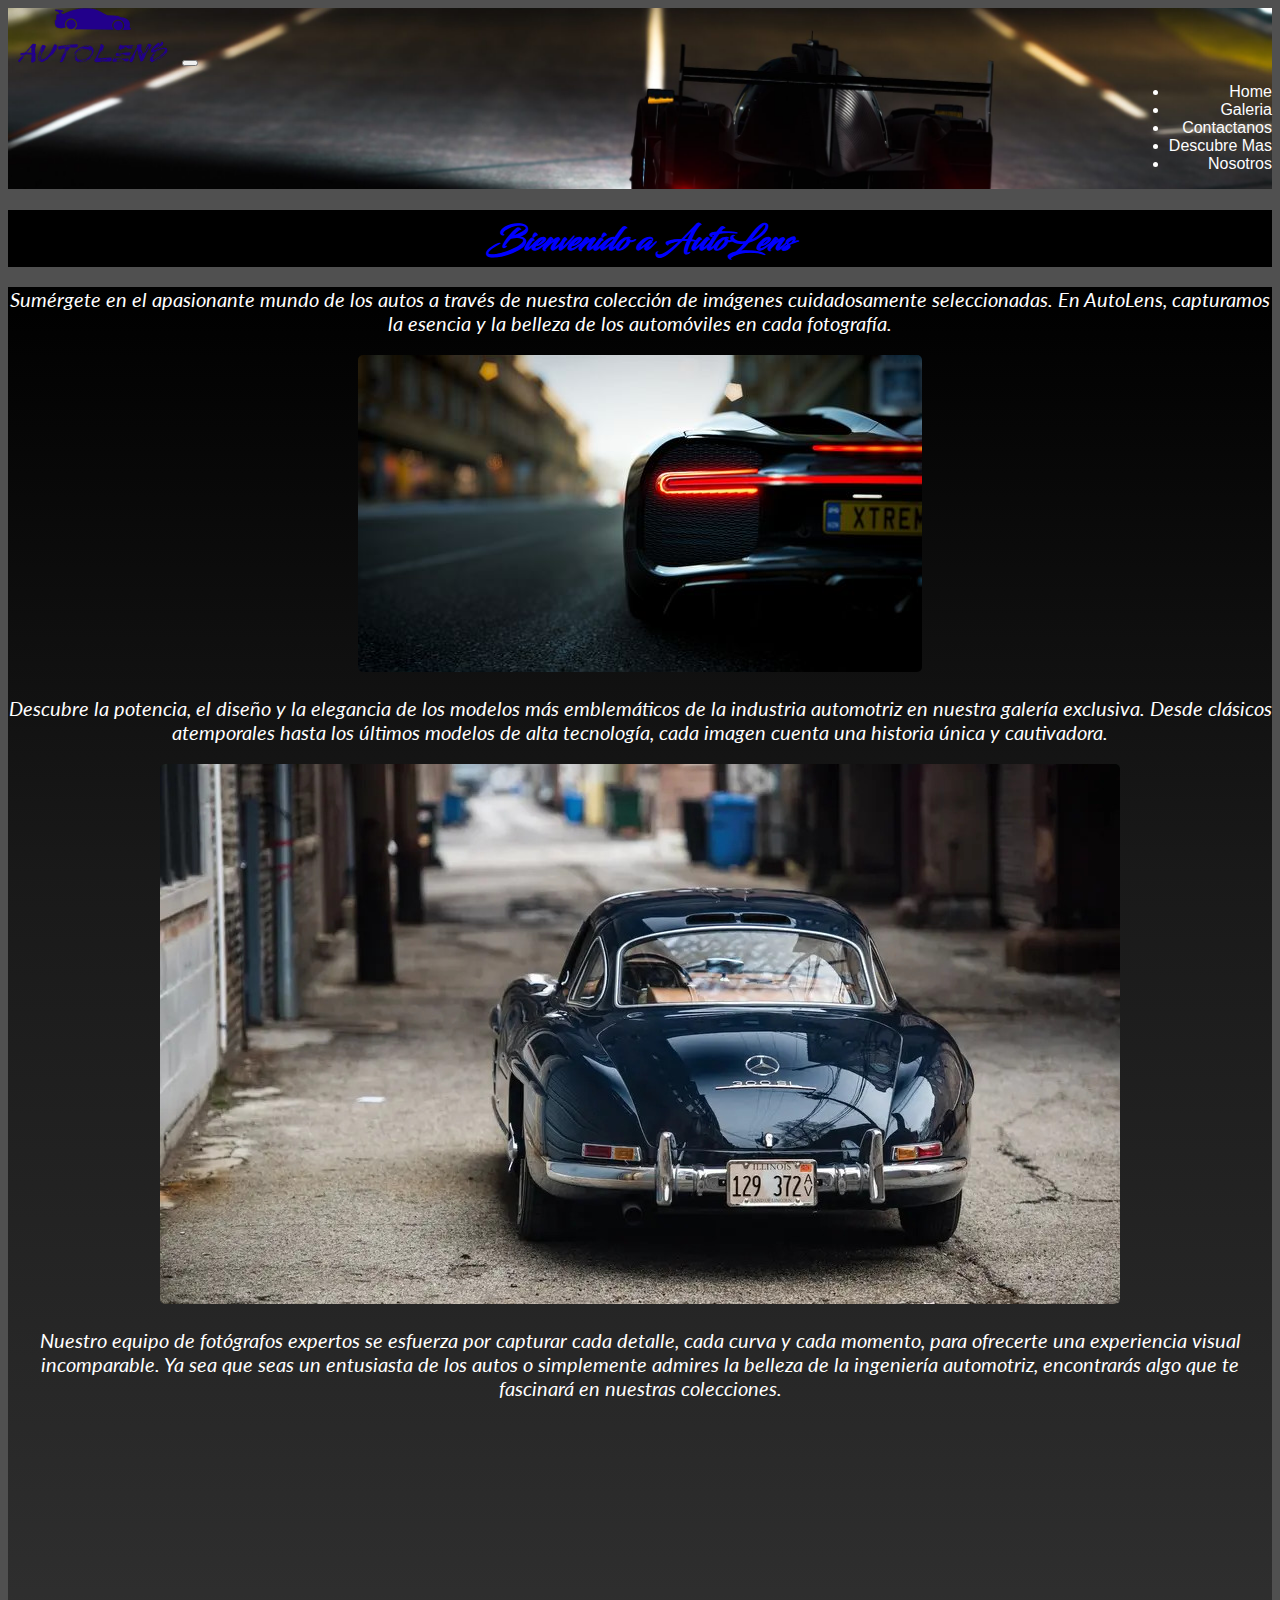
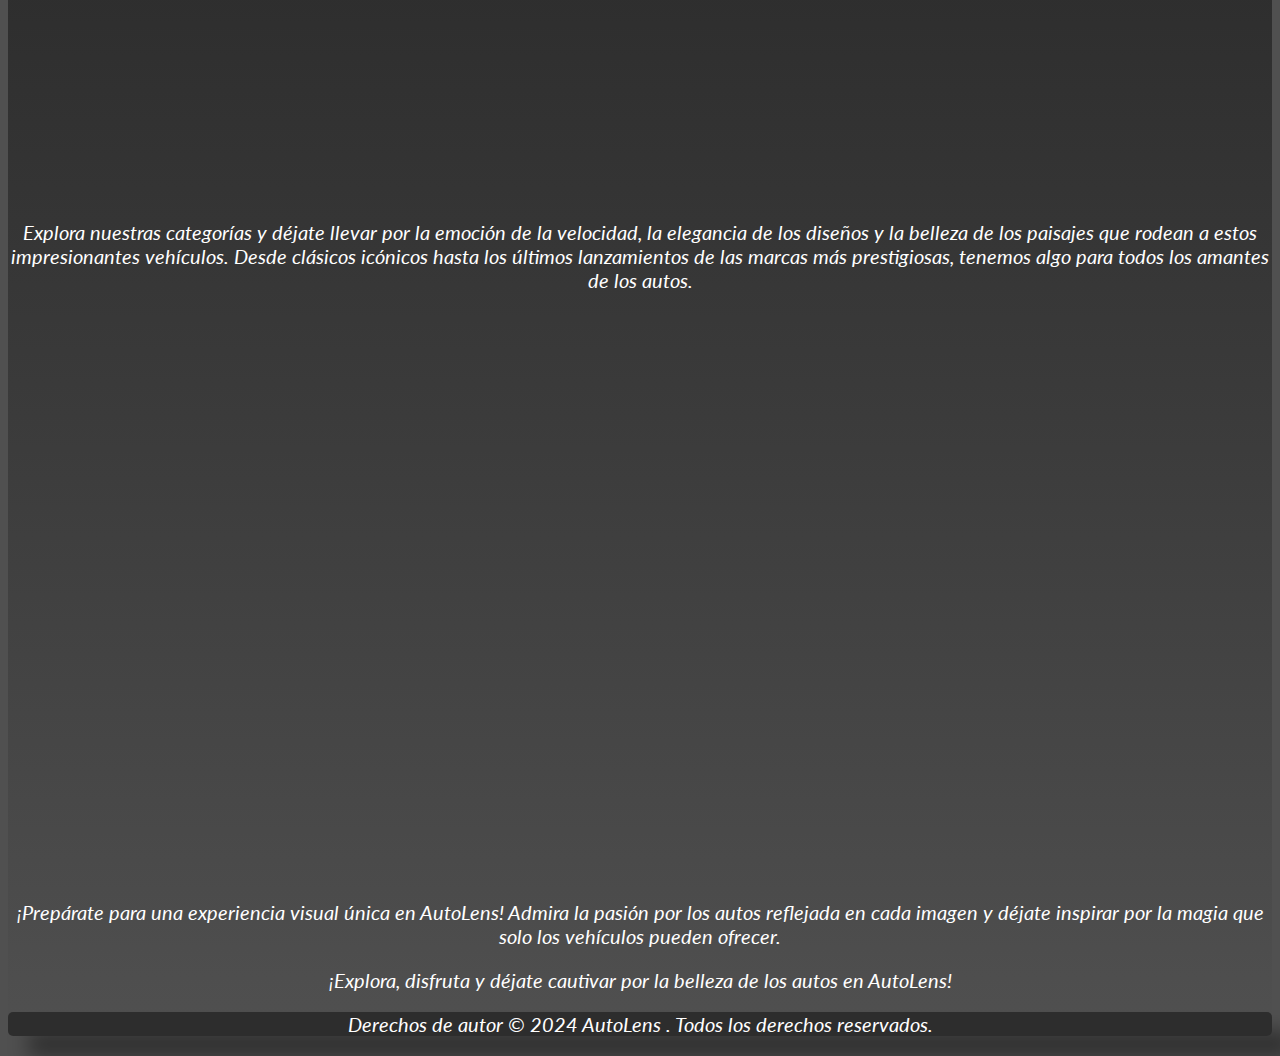
<file: index.html>
<!DOCTYPE html>
<html lang="es">

<head>
    <meta charset="UTF-8">
    <meta name="viewport" content="width=device-width, initial-scale=1.0">
    <meta name= "keywords" content="Auto, fotos, imagen, automovilismo, Contenido de autos">
    <link href="https://unpkg.com/aos@2.3.1/dist/aos.css" rel="stylesheet">
    <link rel="stylesheet" href="https://cdnjs.cloudflare.com/ajax/libs/font-awesome/6.5.2/css/all.min.css" integrity="sha512-SnH5WK+bZxgPHs44uWIX+LLJAJ9/2PkPKZ5QiAj6Ta86w+fsb2TkcmfRyVX3pBnMFcV7oQPJkl9QevSCWr3W6A==" crossorigin="anonymous" referrerpolicy="no-referrer" />
    <!-- bs 5.1 inicio -->
    <link href="https://cdn.jsdelivr.net/npm/bootstrap@5.1.3/dist/css/bootstrap.min.css" rel="stylesheet"
        integrity="sha384-1BmE4kWBq78iYhFldvKuhfTAU6auU8tT94WrHftjDbrCEXSU1oBoqyl2QvZ6jIW3" crossorigin="anonymous">
    <!-- bs 5.1 fin -->
    <link rel="shortcut icon" href="Imagenes/Logo.png">
    <link rel="stylesheet" href="css/estilos.css">
    <title>AutoLens</title>
</head>

<body>
    <!-- navbar inicio -->
    <nav class="navbar navbar-expand-md navbar-dark fondo-navbar">
        <div class="container-fluid">
            <a class="navbar-brand" href="index.html"><img class="Logo" src="Imagenes/Logo.png" alt=""></a>
            <button class="navbar-toggler" type="button" data-bs-toggle="collapse" data-bs-target="#collapsibleNavbar">
                <span class="navbar-toggler-icon"></span>
            </button>
            <div class="collapse navbar-collapse" id="collapsibleNavbar">
                <ul class="navbar-nav">
                    <li class="nav-item">
                        <a class="nav-link" href="index.html" title="Home">Home</a>
                    </li>
                    <li class="nav-item">
                        <a class="nav-link" href="./pages/Galeria.html" title="Galeria">Galeria</a>
                    </li>
                    <li class="nav-item">
                        <a class="nav-link" href="./pages/Contacto.html" title="Contactanos">Contactanos</a>
                    </li>
                    <li class="nav-item">
                        <a class="nav-link" href="./pages/DescubreMas.html" title="Descubre Mas">Descubre Mas</a>
                    </li>
                    <li class="nav-item">
                        <a class="nav-link" href="./pages/Nosotros.html" title="Nosotros">Nosotros</a>
                    </li>
                </ul>
            </div>
        </div>
    </nav>
    <!-- navbar fin -->
    <h1 class="titulo">Bienvenido a AutoLens</h1>
    <div class="presentacion fondo">
        <p>Sumérgete en el apasionante mundo de los autos a través de nuestra colección de imágenes cuidadosamente
            seleccionadas. En AutoLens, capturamos la esencia y la belleza de los automóviles en cada fotografía.
        </p>
        <img data-aos="zoom-in" class="imagenes" src="./Imagenes/Chiron.jpg" alt="Bugatti Chiron">

        <p>Descubre la potencia, el diseño y la elegancia de los modelos más emblemáticos de la industria automotriz en
            nuestra galería exclusiva. Desde clásicos atemporales hasta los últimos modelos de alta tecnología, cada
            imagen cuenta una historia única y cautivadora.
        </p>
        <img data-aos="zoom-in" class="imagenes" src="./Imagenes/300 SL Gullwing.jpg" alt="300 SL Gullwing">

        <p>Nuestro equipo de fotógrafos expertos se esfuerza por capturar cada detalle, cada curva y cada momento, para
            ofrecerte una experiencia visual incomparable. Ya sea que seas un entusiasta de los autos o simplemente
            admires la belleza de la ingeniería automotriz, encontrarás algo que te fascinará en nuestras colecciones.
        </p>
        <img data-aos="zoom-in" class="imagenes" src="./Imagenes/Ferrari F1.jpg" alt="Ferrari F1">

        <p>Explora nuestras categorías y déjate llevar por la emoción de la velocidad, la elegancia de los diseños y la
            belleza de los paisajes que rodean a estos impresionantes vehículos. Desde clásicos icónicos hasta los
            últimos lanzamientos de las marcas más prestigiosas, tenemos algo para todos los amantes de los autos.
        </p>
        <img data-aos="zoom-in"  class="imagenes" src="./Imagenes/Mustang Fastback.jpg" alt="Mustang Fastback">

        <p>¡Prepárate para una experiencia visual única en AutoLens! Admira la pasión por los autos reflejada en cada
            imagen y déjate inspirar por la magia que solo los vehículos pueden ofrecer.
        </p>

        <p>¡Explora, disfruta y déjate cautivar por la belleza de los autos en AutoLens!
        </p>

        <footer>
            <p class="copyright">Derechos de autor &copy; 2024 AutoLens . Todos los derechos reservados.
                <div class="wpp">
                    <a href="">
                        <i class="fa-brands fa-square-whatsapp"></i>
                    </a>
                </div>
            </p>
        </footer>
    </div>
    <script src="https://unpkg.com/aos@2.3.1/dist/aos.js"></script>
    <script>
        AOS.init();
    </script>
    <script src="https://cdn.jsdelivr.net/npm/@popperjs/core@2.10.2/dist/umd/popper.min.js"
    integrity="sha384-7+zCNj/IqJ95wo16oMtfsKbZ9ccEh31eOz1HGyDuCQ6wgnyJNSYdrPa03rtR1zdB" crossorigin="anonymous">
</script>
<script src="https://cdn.jsdelivr.net/npm/bootstrap@5.1.3/dist/js/bootstrap.min.js"
    integrity="sha384-QJHtvGhmr9XOIpI6YVutG+2QOK9T+ZnN4kzFN1RtK3zEFEIsxhlmWl5/YESvpZ13" crossorigin="anonymous">
</script>
</body>

</html>
</file>
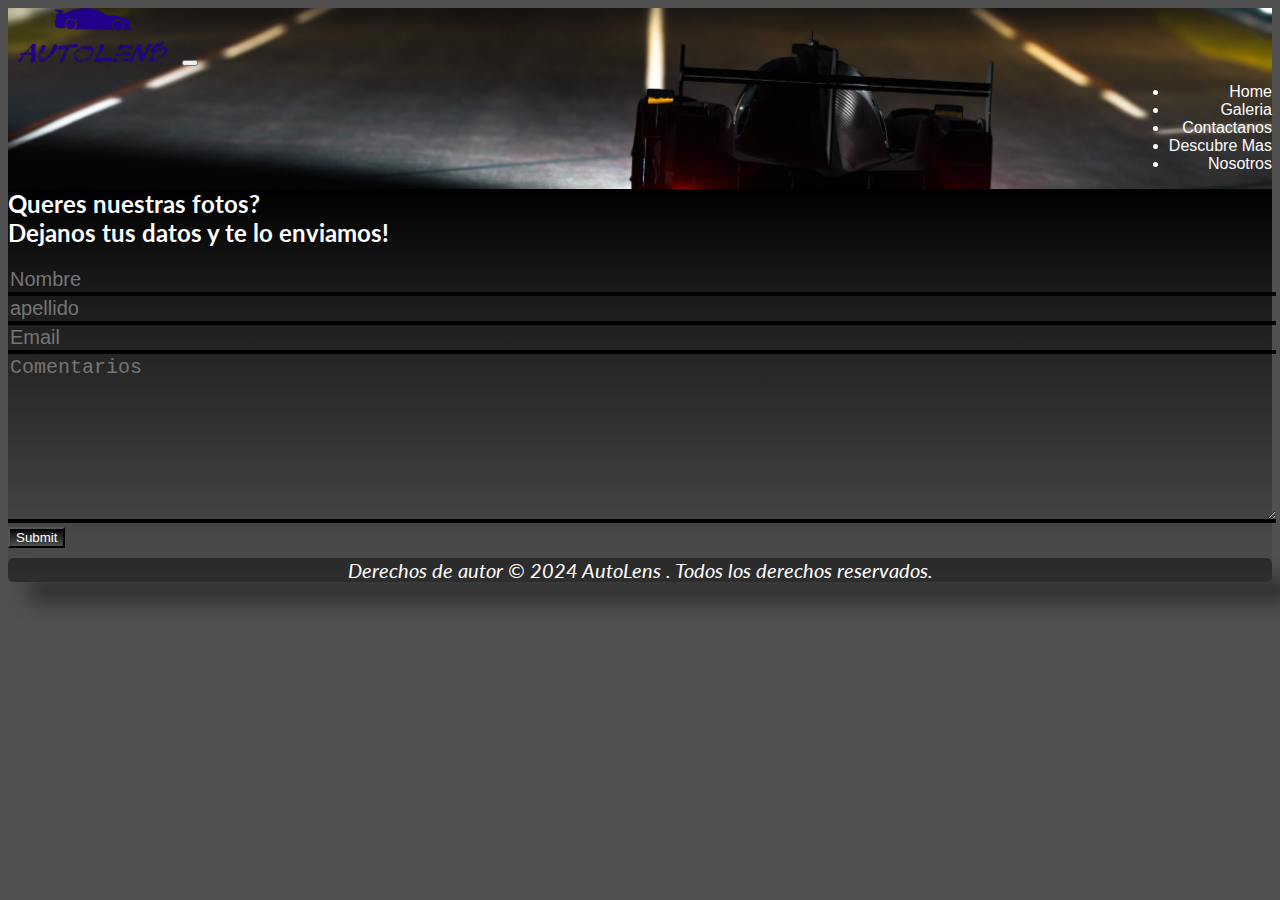
<file: pages/Contacto.html>
<!DOCTYPE html>
<html lang="es">

<head>
    <meta charset="UTF-8">
    <meta name="viewport" content="width=device-width, initial-scale=1.0">
    <meta name="keywords" content="Contacto">
    <link rel="stylesheet" href="https://cdnjs.cloudflare.com/ajax/libs/font-awesome/6.5.2/css/all.min.css"
        integrity="sha512-SnH5WK+bZxgPHs44uWIX+LLJAJ9/2PkPKZ5QiAj6Ta86w+fsb2TkcmfRyVX3pBnMFcV7oQPJkl9QevSCWr3W6A=="
        crossorigin="anonymous" referrerpolicy="no-referrer" />
    <!-- bs 5.1 inicio -->
    <link href="https://cdn.jsdelivr.net/npm/bootstrap@5.1.3/dist/css/bootstrap.min.css" rel="stylesheet"
        integrity="sha384-1BmE4kWBq78iYhFldvKuhfTAU6auU8tT94WrHftjDbrCEXSU1oBoqyl2QvZ6jIW3" crossorigin="anonymous">
    <!-- bs 5.1 fin -->
    <link rel="shortcut icon" href="../Imagenes/Logo.png">
    <link rel="stylesheet" href="../css/estilos.css">
    <title>AutoLens</title>
</head>

<body>
    <!-- navbar inicio -->
    <nav class="navbar navbar-expand-md navbar-dark fondo-navbar">
        <div class="container-fluid">
            <a class="navbar-brand" href="../index.html"><img class="Logo" src="../Imagenes/Logo.png" alt=""></a>
            <button class="navbar-toggler" type="button" data-bs-toggle="collapse" data-bs-target="#collapsibleNavbar">
                <span class="navbar-toggler-icon"></span>
            </button>
            <div class="collapse navbar-collapse" id="collapsibleNavbar">
                <ul class="navbar-nav">
                    <li class="nav-item">
                        <a class="nav-link" href="../index.html" title="Home">Home</a>
                    </li>
                    <li class="nav-item">
                        <a class="nav-link" href="Galeria.html" title="Galeria">Galeria</a>
                    </li>
                    <li class="nav-item">
                        <a class="nav-link" href="Contacto.html" title="Contactanos">Contactanos</a>
                    </li>
                    <li class="nav-item">
                        <a class="nav-link" href="DescubreMas.html" title="Descubre Mas">Descubre Mas</a>
                    </li>
                    <li class="nav-item">
                        <a class="nav-link" href="Nosotros.html" title="Nosotros">Nosotros</a>
                    </li>
                </ul>
            </div>
        </div>
    </nav>
    <!-- navbar fin -->
    <div class="fondo">
        <h2 class="texto_formulario">Queres nuestras fotos?</h2>
        <h3 class="texto_formulario">Dejanos tus datos y te lo enviamos!</h3>
        <form method="post" name="miformulario" netlify class="formulario"></form>
            <input title="Nombre" class="formulario_tipo" type="text" name="Nombre" placeholder="Nombre">
            <input title="Apellido" class="formulario_tipo" type="text" name="apellido" placeholder="apellido">
            <input title="Email" class="formulario_tipo" type="email" name="email" placeholder="Email" required>
            <textarea title="Comentarios" class="formulario_tipo" name="Comentarios" id="comentarios" cols="30"
            rows="7" placeholder="Comentarios"></textarea>
            <input title="Enviar" class="enviar" type="submit">
        </form>
        <footer>
            <p class="copyright">Derechos de autor &copy; 2024 AutoLens . Todos los derechos reservados.
                <div class="wpp">
                    <a href="">
                        <i class="fa-brands fa-square-whatsapp"></i>
                    </a>
                </div>
            </p>
        </footer>
    </div>
    <script src="https://cdn.jsdelivr.net/npm/@popperjs/core@2.10.2/dist/umd/popper.min.js"
        integrity="sha384-7+zCNj/IqJ95wo16oMtfsKbZ9ccEh31eOz1HGyDuCQ6wgnyJNSYdrPa03rtR1zdB" crossorigin="anonymous">
    </script>
    <script src="https://cdn.jsdelivr.net/npm/bootstrap@5.1.3/dist/js/bootstrap.min.js"
        integrity="sha384-QJHtvGhmr9XOIpI6YVutG+2QOK9T+ZnN4kzFN1RtK3zEFEIsxhlmWl5/YESvpZ13" crossorigin="anonymous">
    </script>
</body>

</html>
</file>
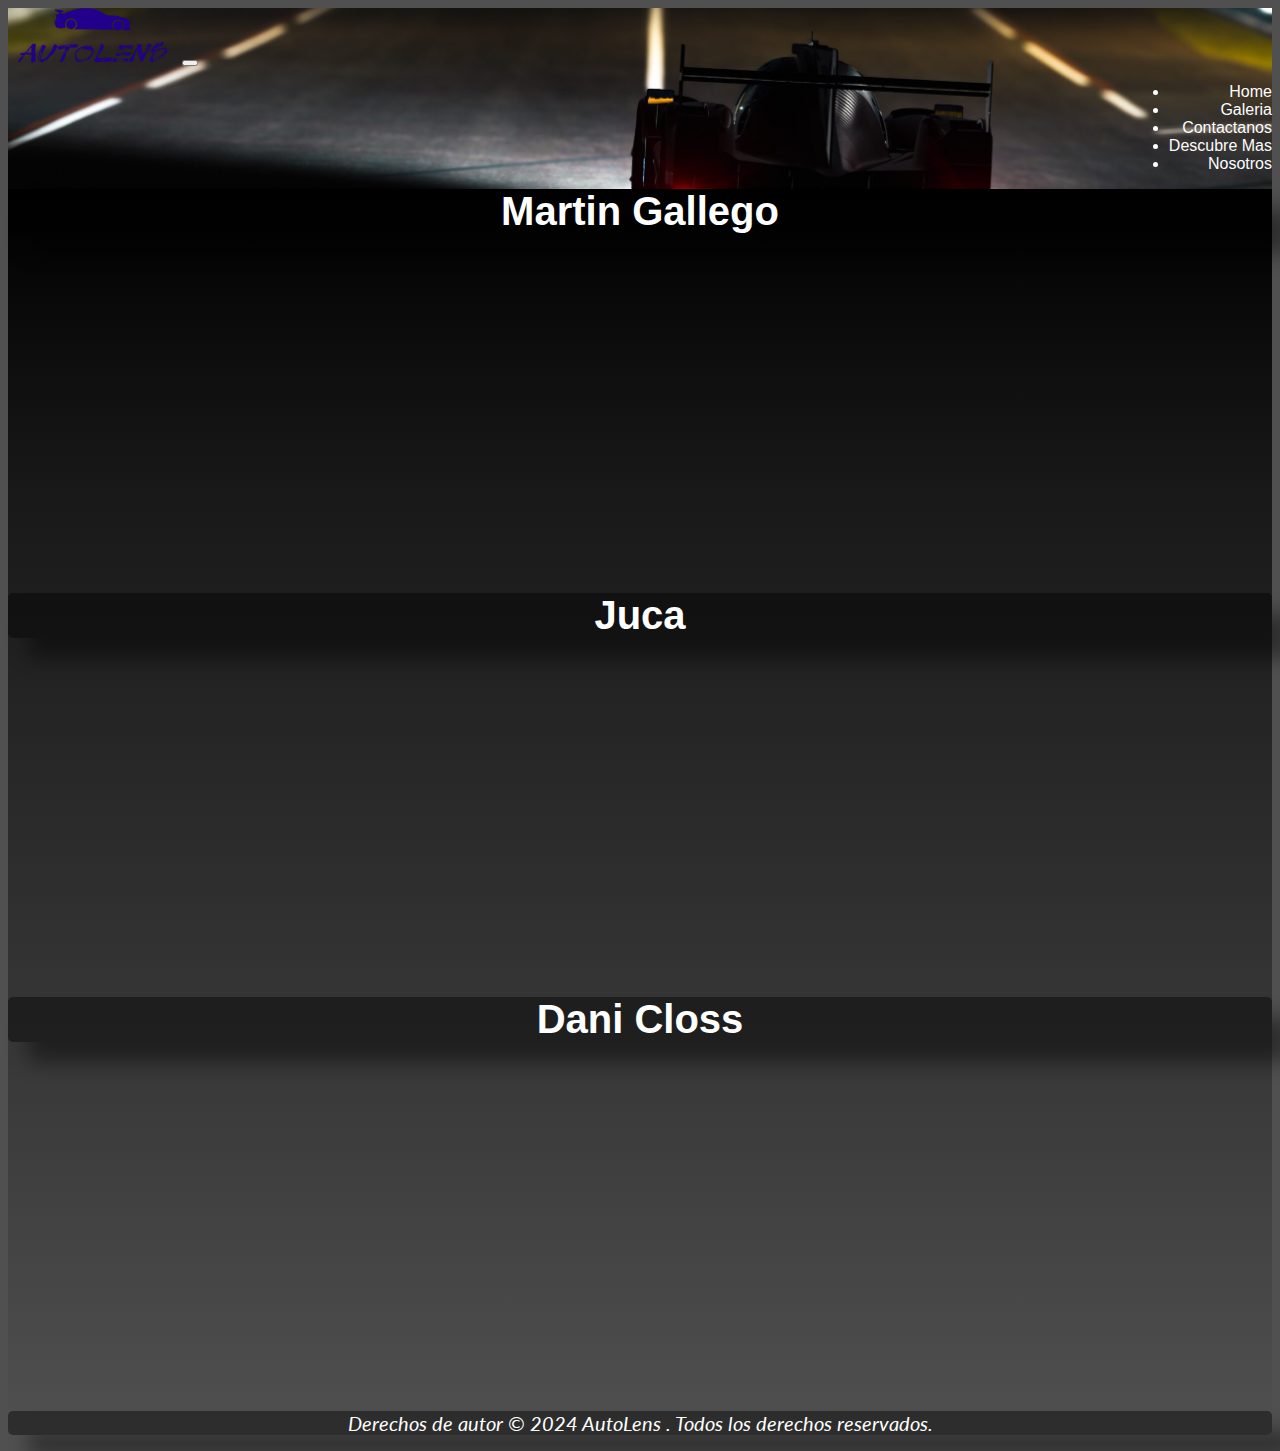
<file: pages/DescubreMas.html>
<!DOCTYPE html>
<html lang="es">

<head>
    <meta charset="UTF-8">
    <meta name="viewport" content="width=device-width, initial-scale=1.0">
    <meta name= "keywords" content="Videos">
    <link rel="stylesheet" href="https://cdnjs.cloudflare.com/ajax/libs/font-awesome/6.5.2/css/all.min.css"
        integrity="sha512-SnH5WK+bZxgPHs44uWIX+LLJAJ9/2PkPKZ5QiAj6Ta86w+fsb2TkcmfRyVX3pBnMFcV7oQPJkl9QevSCWr3W6A=="
        crossorigin="anonymous" referrerpolicy="no-referrer" />
    <!-- bs 5.1 inicio -->
    <link href="https://cdn.jsdelivr.net/npm/bootstrap@5.1.3/dist/css/bootstrap.min.css" rel="stylesheet"
        integrity="sha384-1BmE4kWBq78iYhFldvKuhfTAU6auU8tT94WrHftjDbrCEXSU1oBoqyl2QvZ6jIW3" crossorigin="anonymous">
    <!-- bs 5.1 fin -->
    <link rel="shortcut icon" href="../Imagenes/Logo.png">
    <link rel="stylesheet" href="../css/estilos.css">
    <title>AutoLens</title>
</head>

<body>
    <!-- navbar inicio -->
    <nav class="navbar navbar-expand-md navbar-dark fondo-navbar">
        <div class="container-fluid">
            <a class="navbar-brand" href="../index.html"><img class="Logo" src="../Imagenes/Logo.png" alt=""></a>
            <button class="navbar-toggler" type="button" data-bs-toggle="collapse" data-bs-target="#collapsibleNavbar">
                <span class="navbar-toggler-icon"></span>
            </button>
            <div class="collapse navbar-collapse" id="collapsibleNavbar">
                <ul class="navbar-nav">
                    <li class="nav-item">
                        <a class="nav-link" href="../index.html" title="Home">Home</a>
                    </li>
                    <li class="nav-item">
                        <a class="nav-link" href="Galeria.html" title="Galeria">Galeria</a>
                    </li>
                    <li class="nav-item">
                        <a class="nav-link" href="Contacto.html" title="Contactanos">Contactanos</a>
                    </li>
                    <li class="nav-item">
                        <a class="nav-link" href="DescubreMas.html" title="Descubre Mas">Descubre Mas</a>
                    </li>
                    <li class="nav-item">
                        <a class="nav-link" href="Nosotros.html" title="Nosotros">Nosotros</a>
                    </li>
                </ul>
            </div>
        </div>
    </nav>
    <!-- navbar fin -->
    <div class="div-descubremas fondo">
        <h3 class="descubre_mas">Martin Gallego</h3>
        <div class="videos">
            <iframe width="560" height="315" src="https://www.youtube.com/embed/z4qkVrHCPjs?si=OqHd5ItcAxSEADJS"
                title="YouTube video player" frameborder="0"
                allow="accelerometer; autoplay; clipboard-write; encrypted-media; gyroscope; picture-in-picture; web-share"
                referrerpolicy="strict-origin-when-cross-origin" allowfullscreen></iframe>
            <iframe width="560" height="315" src="https://www.youtube.com/embed/cbJvBSme08k?si=26zOS-keBwukSJFE"
                title="YouTube video player" frameborder="0"
                allow="accelerometer; autoplay; clipboard-write; encrypted-media; gyroscope; picture-in-picture; web-share"
                referrerpolicy="strict-origin-when-cross-origin" allowfullscreen></iframe>
        </div>
        <h3 class="descubre_mas">Juca</h3>
        <div class="videos">
            <iframe width="560" height="315" src="https://www.youtube.com/embed/8eniaZ0X3js?si=jlQg0phn3rB9iXV7"
                title="YouTube video player" frameborder="0"
                allow="accelerometer; autoplay; clipboard-write; encrypted-media; gyroscope; picture-in-picture; web-share"
                referrerpolicy="strict-origin-when-cross-origin" allowfullscreen></iframe>
            <iframe width="560" height="315" src="https://www.youtube.com/embed/saomTpem93E?si=nTfUjfZX2Dho2mcC"
                title="YouTube video player" frameborder="0"
                allow="accelerometer; autoplay; clipboard-write; encrypted-media; gyroscope; picture-in-picture; web-share"
                referrerpolicy="strict-origin-when-cross-origin" allowfullscreen></iframe>
        </div>
        <h3 class="descubre_mas">Dani Closs</h3>
        <div class="videos">
            <iframe width="560" height="315" src="https://www.youtube.com/embed/WYL5DL50Db4?si=4ObZsWty9lRSU3Lj"
                title="YouTube video player" frameborder="0"
                allow="accelerometer; autoplay; clipboard-write; encrypted-media; gyroscope; picture-in-picture; web-share"
                referrerpolicy="strict-origin-when-cross-origin" allowfullscreen></iframe>
            <iframe width="560" height="315" src="https://www.youtube.com/embed/0jXNmNlHRgQ?si=W51ZgMUfSMkZ-dAp"
                title="YouTube video player" frameborder="0"
                allow="accelerometer; autoplay; clipboard-write; encrypted-media; gyroscope; picture-in-picture; web-share"
                referrerpolicy="strict-origin-when-cross-origin" allowfullscreen></iframe>
                <footer>
                    <p class="copyright">Derechos de autor &copy; 2024 AutoLens . Todos los derechos reservados.
                        <div class="wpp">
                            <a href="">
                                <i class="fa-brands fa-square-whatsapp"></i>
                            </a>
                        </div>
                    </p>
                </footer>
        </div>

    </div>
    <script src="https://cdn.jsdelivr.net/npm/@popperjs/core@2.10.2/dist/umd/popper.min.js"
        integrity="sha384-7+zCNj/IqJ95wo16oMtfsKbZ9ccEh31eOz1HGyDuCQ6wgnyJNSYdrPa03rtR1zdB" crossorigin="anonymous">
    </script>
    <script src="https://cdn.jsdelivr.net/npm/bootstrap@5.1.3/dist/js/bootstrap.min.js"
        integrity="sha384-QJHtvGhmr9XOIpI6YVutG+2QOK9T+ZnN4kzFN1RtK3zEFEIsxhlmWl5/YESvpZ13" crossorigin="anonymous">
    </script>
</body>

</html>
</file>
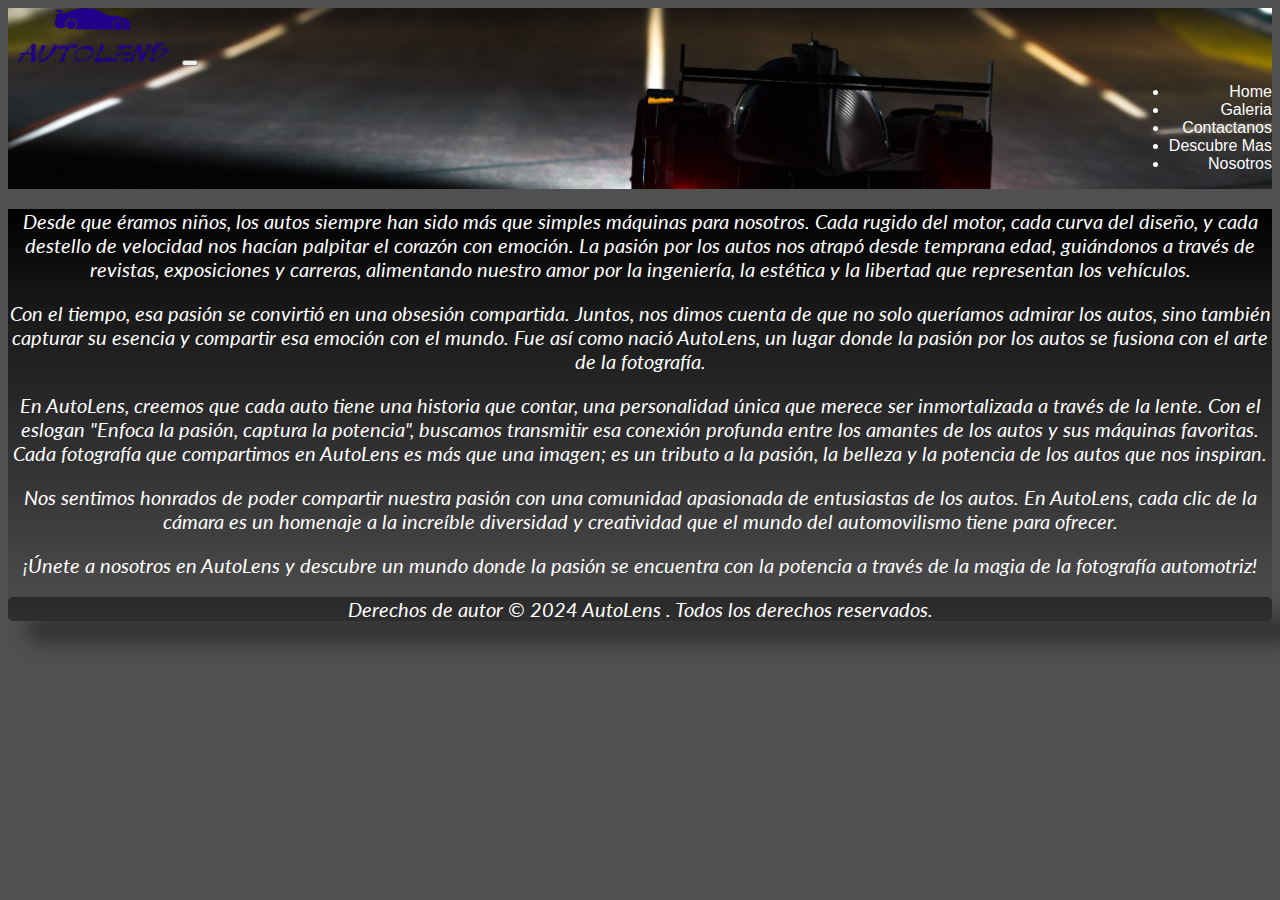
<file: pages/Nosotros.html>
<!DOCTYPE html>
<html lang="es">
<head>
    <meta charset="UTF-8">
    <meta name="viewport" content="width=device-width, initial-scale=1.0">
    <meta name= "keywords" content="Nosotros">
    <link rel="stylesheet" href="https://cdnjs.cloudflare.com/ajax/libs/font-awesome/6.5.2/css/all.min.css" integrity="sha512-SnH5WK+bZxgPHs44uWIX+LLJAJ9/2PkPKZ5QiAj6Ta86w+fsb2TkcmfRyVX3pBnMFcV7oQPJkl9QevSCWr3W6A==" crossorigin="anonymous" referrerpolicy="no-referrer" />
    <!-- bs 5.1 inicio -->
    <link href="https://cdn.jsdelivr.net/npm/bootstrap@5.1.3/dist/css/bootstrap.min.css" rel="stylesheet"
        integrity="sha384-1BmE4kWBq78iYhFldvKuhfTAU6auU8tT94WrHftjDbrCEXSU1oBoqyl2QvZ6jIW3" crossorigin="anonymous">
    <!-- bs 5.1 fin -->
    <link rel="shortcut icon" href="../Imagenes/Logo.png">
    <link rel="stylesheet" href="../css/estilos.css">
    <title>AutoLens</title>
</head>
<body>
    <!-- navbar inicio -->
    <nav class="navbar navbar-expand-md navbar-dark fondo-navbar">
        <div class="container-fluid">
            <a class="navbar-brand" href="../index.html"><img class="Logo" src="../Imagenes/Logo.png" alt=""></a>
            <button class="navbar-toggler" type="button" data-bs-toggle="collapse" data-bs-target="#collapsibleNavbar">
                <span class="navbar-toggler-icon"></span>
            </button>
            <div class="collapse navbar-collapse" id="collapsibleNavbar">
                <ul class="navbar-nav">
                    <li class="nav-item">
                        <a class="nav-link" href="../index.html" title="Home">Home</a>
                    </li>
                    <li class="nav-item">
                        <a class="nav-link" href="Galeria.html" title="Galeria">Galeria</a>
                    </li>
                    <li class="nav-item">
                        <a class="nav-link" href="Contacto.html" title="Contactanos">Contactanos</a>
                    </li>
                    <li class="nav-item">
                        <a class="nav-link" href="DescubreMas.html" title="Descubre Mas">Descubre Mas</a>
                    </li>
                    <li class="nav-item">
                        <a class="nav-link" href="Nosotros.html" title="Nosotros">Nosotros</a>
                    </li>
                </ul>
            </div>
        </div>
    </nav>
    <div class="nosotros fondo">
        <p>Desde que éramos niños, los autos siempre han sido más que simples máquinas para nosotros. Cada rugido del motor, cada curva del diseño, y cada destello de velocidad nos hacían palpitar el corazón con emoción. La pasión por los autos nos atrapó desde temprana edad, guiándonos a través de revistas, exposiciones y carreras, alimentando nuestro amor por la ingeniería, la estética y la libertad que representan los vehículos.
        </p>

        <p>Con el tiempo, esa pasión se convirtió en una obsesión compartida. Juntos, nos dimos cuenta de que no solo queríamos admirar los autos, sino también capturar su esencia y compartir esa emoción con el mundo. Fue así como nació AutoLens, un lugar donde la pasión por los autos se fusiona con el arte de la fotografía.
        </p>
        <p>En AutoLens, creemos que cada auto tiene una historia que contar, una personalidad única que merece ser inmortalizada a través de la lente. Con el eslogan "Enfoca la pasión, captura la potencia", buscamos transmitir esa conexión profunda entre los amantes de los autos y sus máquinas favoritas. Cada fotografía que compartimos en AutoLens es más que una imagen; es un tributo a la pasión, la belleza y la potencia de los autos que nos inspiran.
        </p>
        
        <p>Nos sentimos honrados de poder compartir nuestra pasión con una comunidad apasionada de entusiastas de los autos. En AutoLens, cada clic de la cámara es un homenaje a la increíble diversidad y creatividad que el mundo del automovilismo tiene para ofrecer.
        </p>
        <p>¡Únete a nosotros en AutoLens y descubre un mundo donde la pasión se encuentra con la potencia a través de la magia de la fotografía automotriz!
        </p>
        <footer>
            <p class="copyright">Derechos de autor &copy; 2024 AutoLens . Todos los derechos reservados.
                <div class="wpp">
                    <a href="">
                        <i class="fa-brands fa-square-whatsapp"></i>
                    </a>
                </div>
            </p>
        </footer>
    </div>

    <script src="https://cdn.jsdelivr.net/npm/@popperjs/core@2.10.2/dist/umd/popper.min.js"
    integrity="sha384-7+zCNj/IqJ95wo16oMtfsKbZ9ccEh31eOz1HGyDuCQ6wgnyJNSYdrPa03rtR1zdB" crossorigin="anonymous">
</script>
<script src="https://cdn.jsdelivr.net/npm/bootstrap@5.1.3/dist/js/bootstrap.min.js"
    integrity="sha384-QJHtvGhmr9XOIpI6YVutG+2QOK9T+ZnN4kzFN1RtK3zEFEIsxhlmWl5/YESvpZ13" crossorigin="anonymous">
</script>
</body>
</html>
</file>
<file: css/estilos.css>
@import url("https://fonts.googleapis.com/css2?family=Lato:ital,wght@0,100;0,300;0,400;0,700;0,900;1,100;1,300;1,400;1,700;1,900&display=swap");
@font-face {
  font-family: "Blacksword";
  src: url("../fonts/Blacksword.otf") format("truetype");
}
body {
  background-color: #505050;
  font-family: sans-serif;
  color: white;
}

.titulo {
  background-color: black;
  font-family: "Blacksword", sans-serif;
  color: blue;
  text-align: center;
  margin-bottom: 0;
  padding-top: 5px;
}

p {
  font-style: italic;
}

a {
  text-decoration: none;
  text-align: center;
  width: 300px;
  height: auto;
  margin: auto;
  color: green;
}

.formulario {
  width: 100%;
  background-color: rgba(0, 38, 255, 0);
  padding: 10px;
}

.formulario_tipo {
  width: 100%;
  font-size: 20px;
  background-color: transparent;
  border: none;
  border-bottom: 4px solid black;
  color: white;
}

.enviar {
  color: white;
  background-image: linear-gradient(to bottom, #000000, #191919, #2a2a2a, #3c3c3c, #505050);
}

.presentacion, .titulo_galeria, .texto_formulario, .nosotros {
  text-align: center;
  margin: auto;
  border-style: hidden;
  margin-top: 0;
  font-family: "Lato", sans-serif;
  font-size: 20px;
}

.fondo {
  height: 100%;
  background-color: black;
  background-image: linear-gradient(to bottom, #000000, #191919, #2a2a2a, #3c3c3c, #505050);
}

.fondo-navbar {
  background-size: cover;
  background-position: center;
  background-position-y: 60%;
  background-image: linear-gradient(to right bottom, rgba(255, 255, 255, 0), rgba(255, 255, 255, 0)), url(../Imagenes/img4.jpg) !important;
}

h2 {
  font-size: 30px;
  margin: 10px;
  margin-top: 0;
}

.texto_formulario {
  text-align: start;
  font-size: x-large;
  color: white;
}

.Secciones_galeria {
  background-color: rgba(0, 0, 0, 0.432);
  text-align: center;
  font-size: 20px;
  margin: auto;
  margin-bottom: 20px;
  border-radius: 5px;
  font-family: sans-serif;
  margin-top: 10px;
  box-shadow: 20px 20px 20px rgba(0, 0, 0, 0.432);
}

.imagenes {
  border-radius: 5px;
  height: auto;
  max-width: 100%;
  justify-content: center;
}

.div-descubremas {
  margin-top: 0;
  margin-bottom: 0;
}

.copyright {
  background-color: rgba(0, 0, 0, 0.432);
  text-align: center;
  font-family: "Lato", sans-serif;
  font-size: 20px;
  margin: auto;
  border-style: none;
  border-radius: 5px;
  margin-top: 10px;
  box-shadow: 20px 20px 20px rgba(0, 0, 0, 0.432);
}

.descubre_mas {
  background-color: rgba(0, 0, 0, 0.432);
  text-align: center;
  font-size: 40px;
  margin-top: 0;
  border-radius: 5px;
  font-family: sans-serif;
  box-shadow: 20px 20px 20px rgba(0, 0, 0, 0.432);
}

.videos {
  max-width: 100%;
  aspect-ratio: 56.25%;
}

iframe {
  max-width: 100%;
}

.navbar {
  background-color: black;
}

.container-fluid {
  padding: 0 !important;
  justify-content: flex-start;
}

.Logo {
  width: 150px;
  height: auto;
}

.navbar-brand {
  text-align: start !important;
  margin: 10px;
}

.collapse {
  display: flex;
  justify-content: flex-end;
}
.collapse .navbar-nav {
  text-align: end;
}
.collapse .navbar-nav .nav-item {
  font-size: 16px;
}
.collapse .navbar-nav .nav-item .nav-link {
  padding: 0 !important;
  width: 110px !important;
  color: rgb(253, 253, 255);
}

.slider {
  margin-top: 20px;
}

.wpp {
  color: green !important;
  font-size: 40px;
  text-align: end;
}/*# sourceMappingURL=estilos.css.map */
</file>
